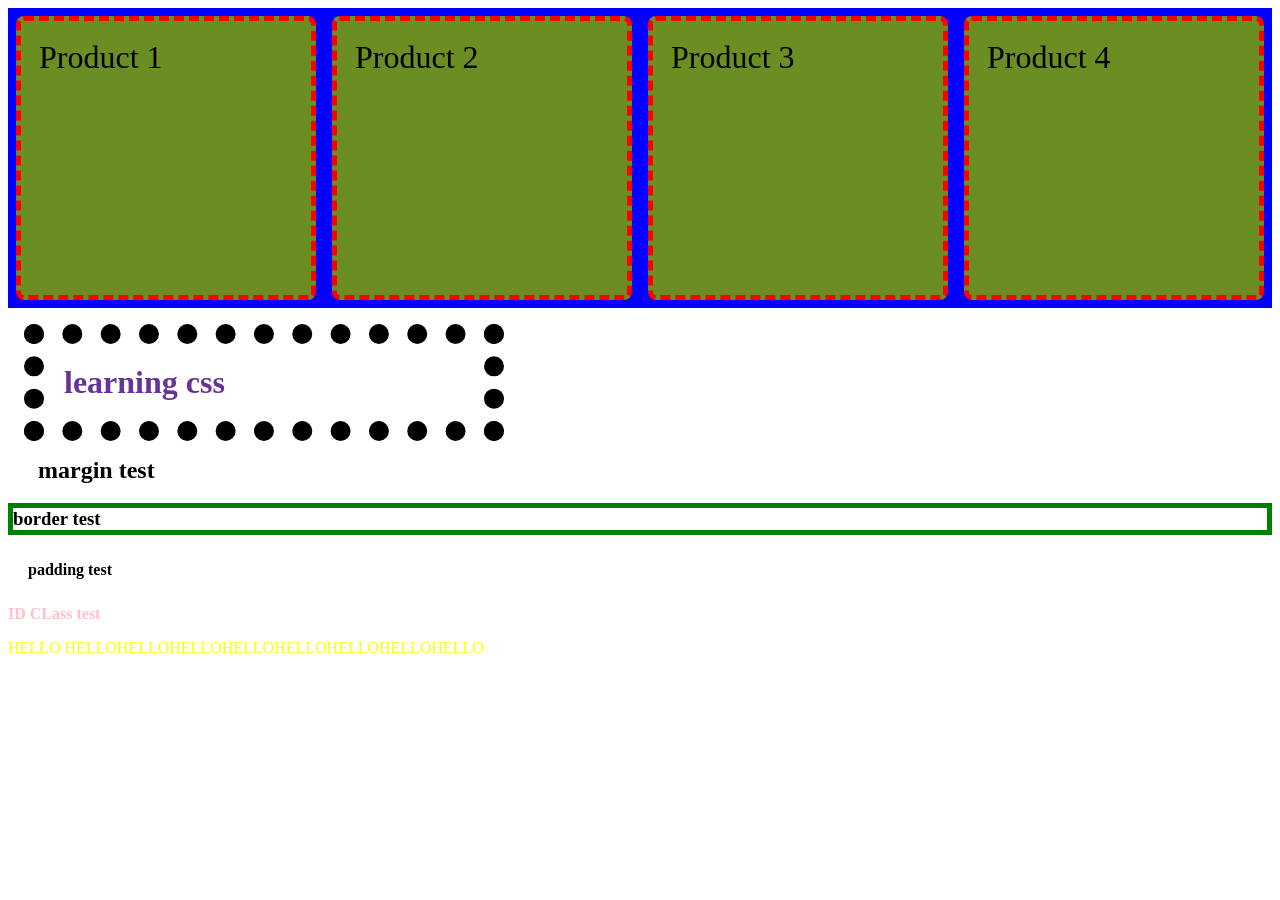
<file: W3.html>
<!DOCTYPE html>
<html lang="en">
<head>
    <meta charset="UTF-8">
    <meta name="viewport" content="width=device-width, initial-scale=1.0">
    <title>Week 3 CSS</title>
    <link rel="stylesheet" href="./W3_style.css">
</head>
<body>
    <div class="dashboard">
        <div class="card">Product 1</div>
        <div class="card">Product 2</div>
        <div class="card">Product 3</div>
        <div class="card">Product 4</div>
    </div>

    <h1>learning css</h1>
    <h2>margin test</h2>
    <h3>border test</h3>
    <h4>padding test</h4>

    <section class="style1">
        <p>ID CLass test</p>
    </section>

    <p id="header">HELLO HELLOHELLOHELLOHELLOHELLOHELLOHELLOHELLO</p>
</body>
</html>
</file>
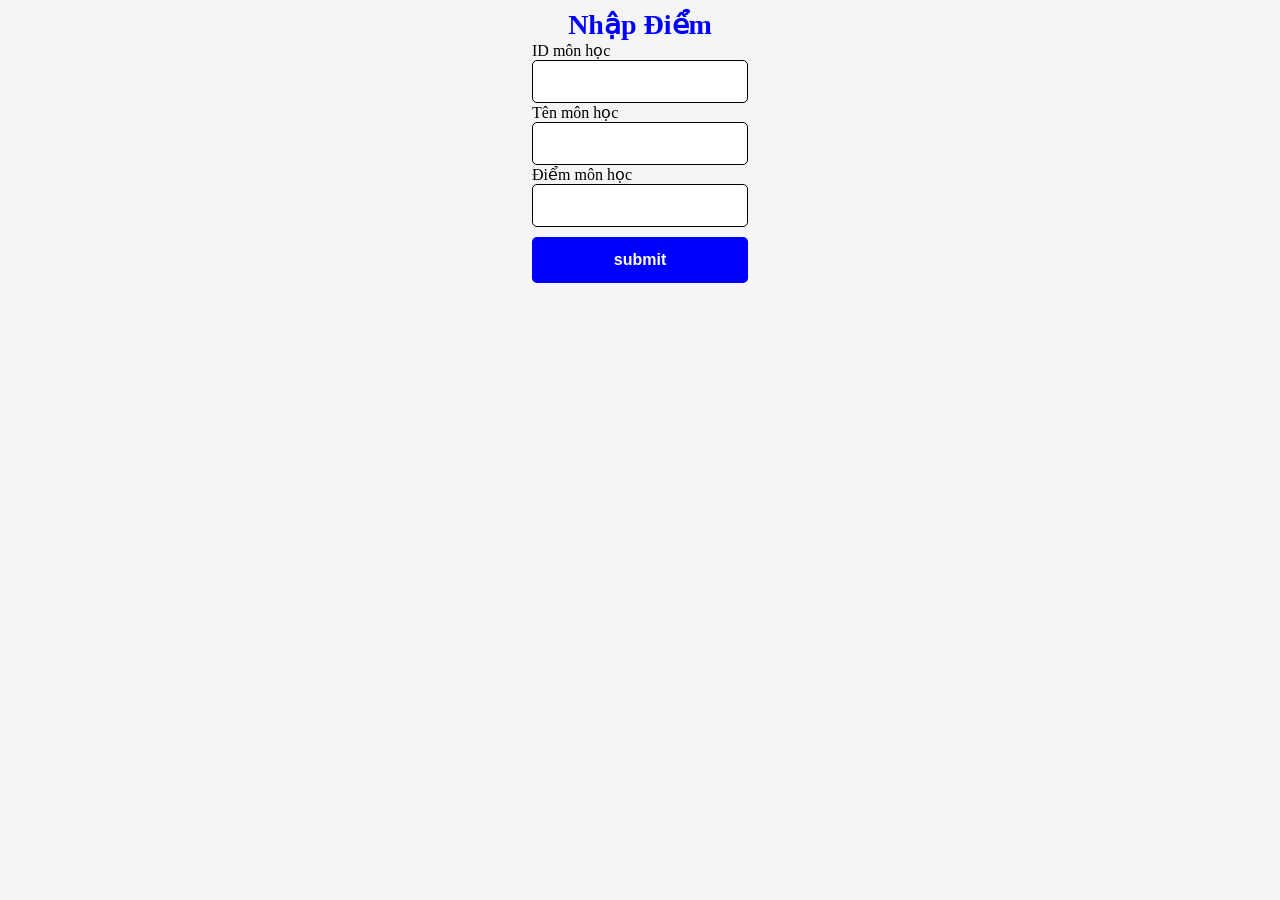
<file: W4.html>
<!doctype html>
<html lang="en">
  <head>
    <meta charset="UTF-8" />
    <meta name="viewport" content="width=device-width, initial-scale=1.0" />
    <title>Week 4</title>
    <link
      rel="stylesheet"
      href="./W4css.css"
    /> 
  </head>
  <body>
    <header>
        <strong>Nhập Điểm</strong>
    </header>
    <main>
      <form id="subjects">
        <div>
          <label for="subID">ID môn học</label>
          <input type="number" name="id_mon_hoc" id="subID" />
        </div>
        <div>
          <label for="subname">Tên môn học</label>
          <input type="text" name="ten_mon_hoc" id="subname" />
        </div>
        <div>
          <label for="subscore">Điểm môn học</label>
          <input type="number" name="diem_mon_hoc" id="subscore" />
        </div>

        <button type="submit">submit</button>
      </form>
    </main>
    <script src="W4js.js"></script>
  </body>
</html>
</file>
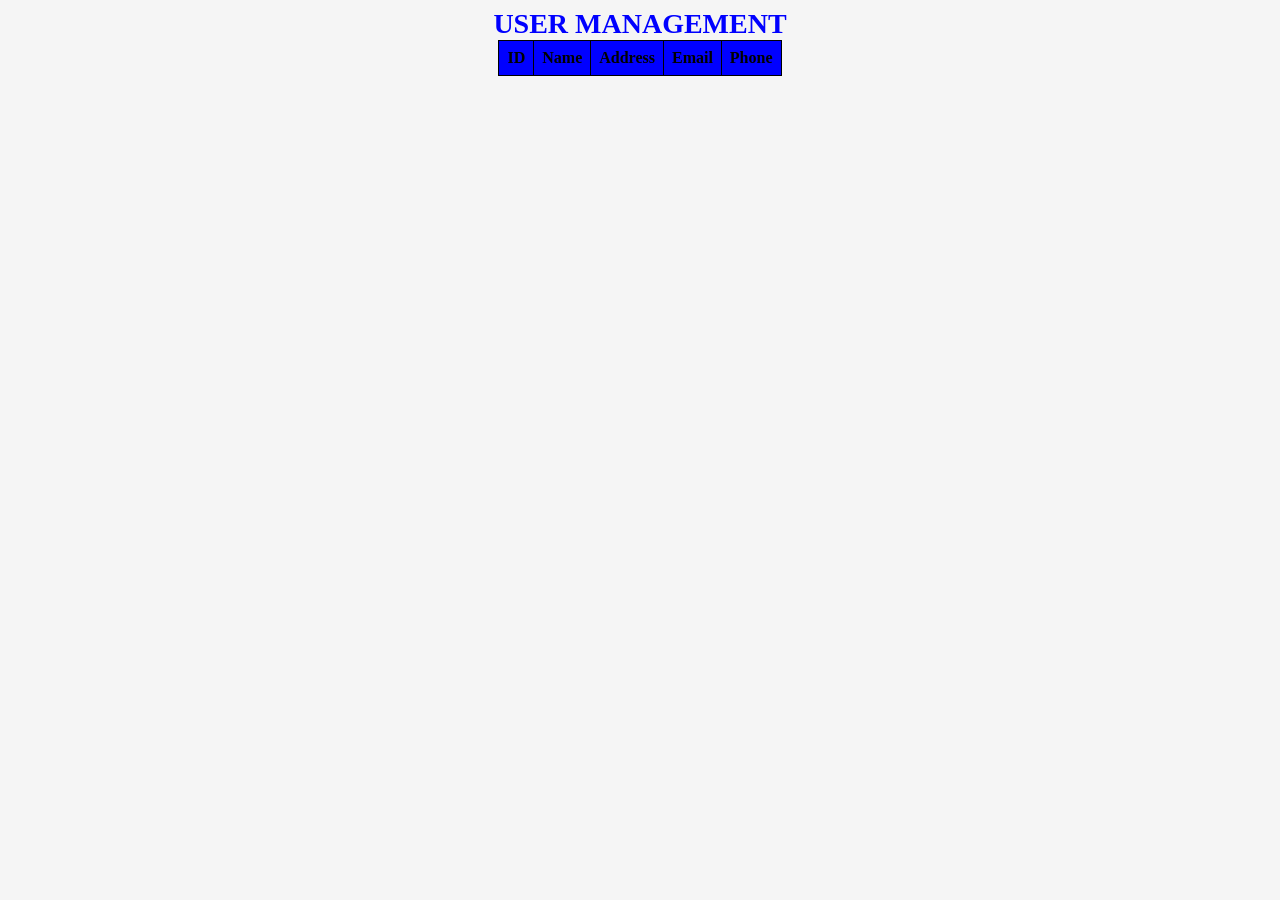
<file: W5.html>
<!doctype html>
<html lang="en">
  <head>
    <meta charset="UTF-8" />
    <meta name="viewport" content="width=device-width, initial-scale=1.0" />
    <title>Week 5</title>
    <link
      rel="stylesheet"
      href="./W5css.css"
    /> 
  </head>
  <body>
    <header>
        <strong>USER MANAGEMENT</strong>
    </header>
    <main>
      <table id="user-table">
        <thead>
            <tr>
                <th>ID</th>
                <th>Name</th>
                <th>Address</th>
                <th>Email</th>
                <th>Phone</th>
            </tr>
        </thead>
        <tbody id="body">

        </tbody>
      </table>
    </main>
    <script src="W5js.js"></script>
  </body>
</html>
</file>
<file: W3_style.css>
h1 {
    color: rebeccapurple;
    font-size: 60;
    margin: 16px;
    border: 20px dotted black;
    padding: 20px;
    width: 400px;
}

h2 {
    margin: 10px 20px 10px 30px;
}

h3 {
    border: 5px solid green;
}

h4 {
    padding: 5px 20px;
}

.style1 {
    font-size = 50;
    font-weight: bold;
    color: pink;
}

#header {
    color: yellow;
}

.dashboard{
    display: flex;
    /* gap: 16px; */
    /* flex-direction: column; */
    flex-wrap: wrap;
    /* justify-content: space-around; */
    /* align-items: center; */
    height: 300px;
    background-color: blue;
}

@media screen and (max-width: 768px) {
    .dashboard{
        flex-direction: column;
    }
    :root{
        font-size: 8px;
    }
}

.card{
    flex: 1 1 200px;
    background-color: olivedrab;
    border-radius: 8px;
    box-shadow: 0 2px 4px rgba(234, 9, 9, 0.1);
    padding: 18px;
    border: 5px dashed red;
    margin: 8px;
    font-size: 2rem;
}
</file>
<file: W4css.css>
* {
    box-sizing: border-box;
}

body {
    background-color: whitesmoke;
    color: black;
    display: flex;
    flex-direction: column;
    align-items: center;
    justify-content: center;
}

header {
    font-size: 28px;
    color: blue;
}

label {
    display: flex;
    color: black;
}

input[type="text"],
input[type="number"] {
    width: 100%;
    padding: 12px;
    border: 1px solid black;
    border-radius: 5px;
    font-size: 15px;
}

button[type="submit"] {
    width: 100%;
    padding: 14px;
    margin-top: 10px;
    background-color: blue;
    color: white;
    border: none;
    border-radius: 5px;
    font-size: 16px;
    font-weight: bold;
    cursor: pointer;
}
</file>
<file: W5css.css>
* {
    box-sizing: border-box;
}

body {
    background-color: whitesmoke;
    color: black;
    display: flex;
    flex-direction: column;
    align-items: center;
    justify-content: center;
}

header {
    font-size: 28px;
    color: blue;
}

table {
    border-collapse: collapse;
}

table th,
table td {
    border: 1px solid black;
    padding: 8px;
}

table thead{
    background-color: blue;
}
</file>
